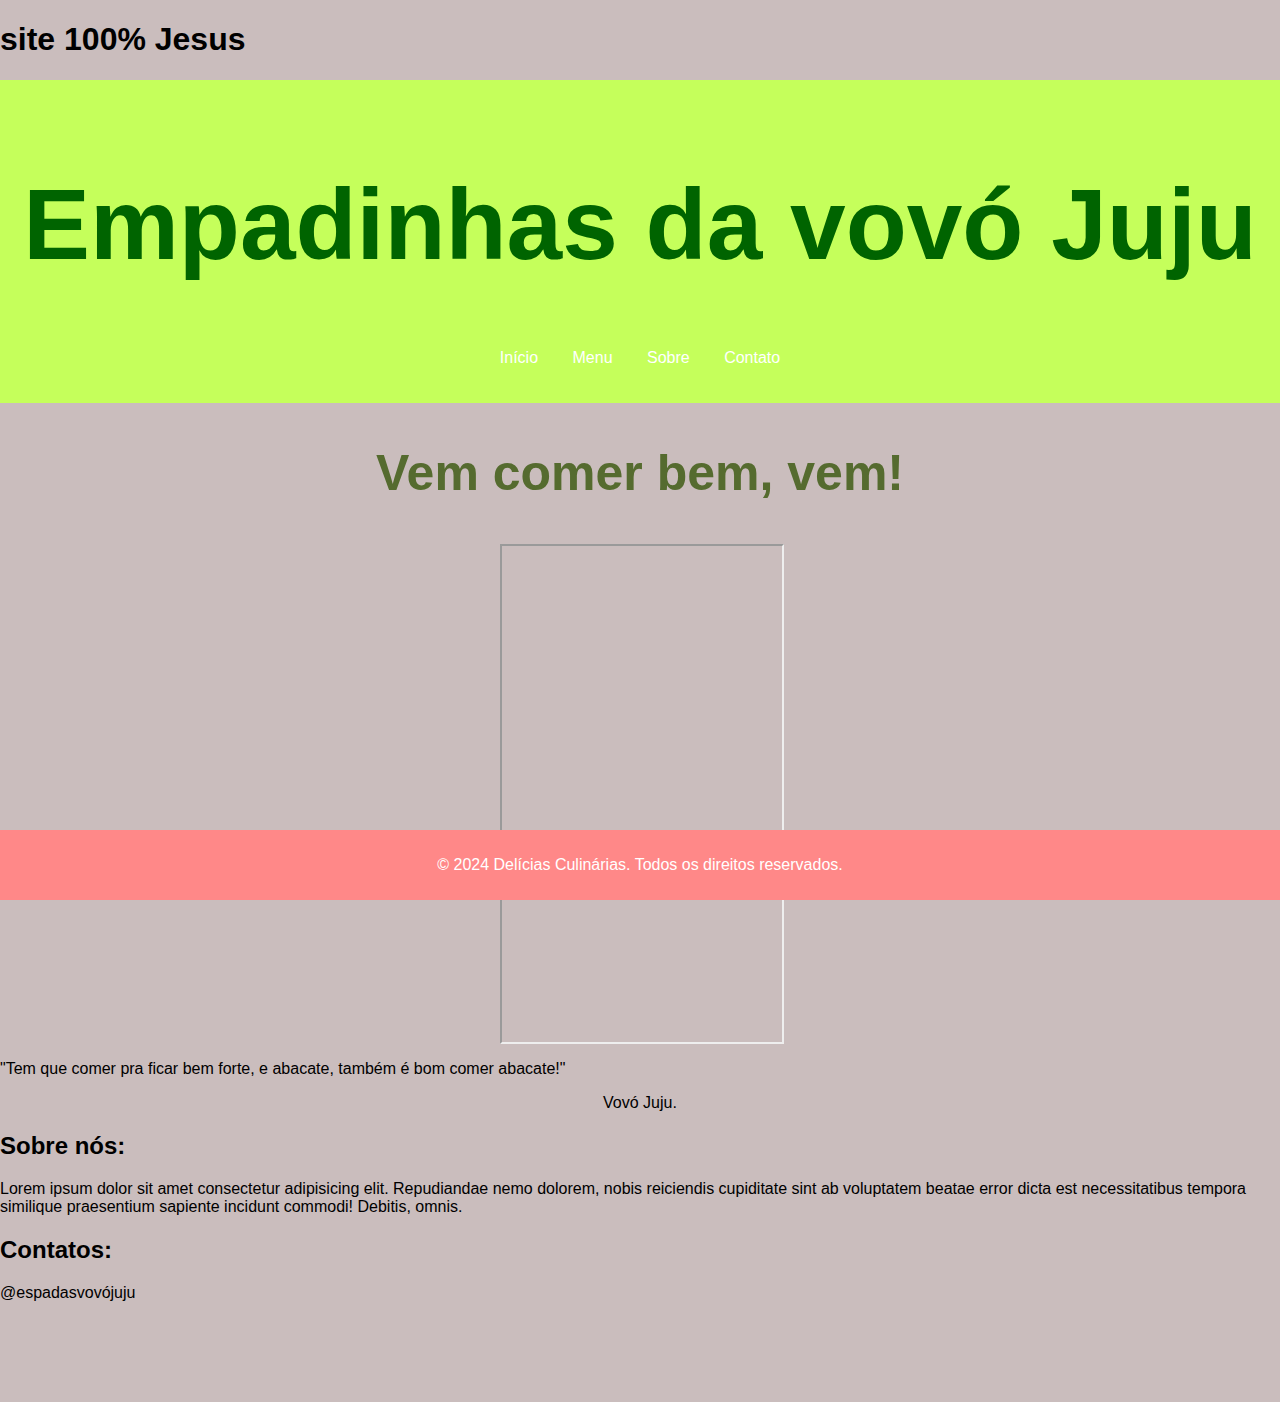
<file: index.html>
<!DOCTYPE html>
<html lang="pt-BR">
<head>
    <meta charset="UTF-8">
    <meta name="viewport" content="width=device-width, initial-scale=1.0">
    <title>Vovó Juju</title>
    <link rel="stylesheet" href="index.css">
    <script src="code.js" defer></script>
</head>
<body>
    <h1>site 100% Jesus</h1>
    <header>
        <h1 class="tituloprincipal">Empadinhas da vovó Juju</h1>
        <nav>
            <ul>
                <li><a href="#inicio">Início</a></li>
                <li><a href="menu.html">Menu</a></li>
                <li><a href="#sobre">Sobre</a></li>
                <li><a href="#contato">Contato</a></li>
            </ul>
        </nav>
    </header>
    
    <main id="inicio">
        <section id="intro">
            <h2 class="Início">Vem comer bem, vem!</h2>
            <div class="mapadecria">
                <iframe class="iframeeee" src="https://www.google.com/maps/embed?pb=!1m18!1m12!1m3!1d379.15178336692554!2d-54.094884545943415!3d-25.30017245572406!2m3!1f0!2f0!3f0!3m2!1i1024!2i768!4f13.1!3m3!1m2!1s0x94f6ac70e34a6c85%3A0x618c7141c087b2b0!2sCol%C3%A9gio%20Estadual%20Jo%C3%A3o%20Manoel%20Mondrone!5e0!3m2!1spt-BR!2sbr!4v1722818000372!5m2!1spt-BR!2sbr">
            </iframe>
            </div>
            <p class="frasefilosofica">"Tem que comer pra ficar bem forte, e abacate, também é bom comer abacate!"</p>
            <p class="autorfilosofica">Vovó Juju.</p>
        </section>
        <section id="sobre">
            <h2>Sobre nós:</h2>
            <p>Lorem ipsum dolor sit amet consectetur adipisicing elit. Repudiandae nemo dolorem, nobis reiciendis cupiditate sint ab voluptatem beatae error dicta est necessitatibus tempora similique praesentium sapiente incidunt commodi! Debitis, omnis.</p>
        </section>

        <section id="contato">
            <h2>Contatos:</h2>
            <p class="insta">@espadasvovójuju</p>
        </section>
    </main>
    
    <footer class="direitos">
        <p>&copy; 2024 Delícias Culinárias. Todos os direitos reservados.</p>
    </footer>
</body>
</html>
</file>
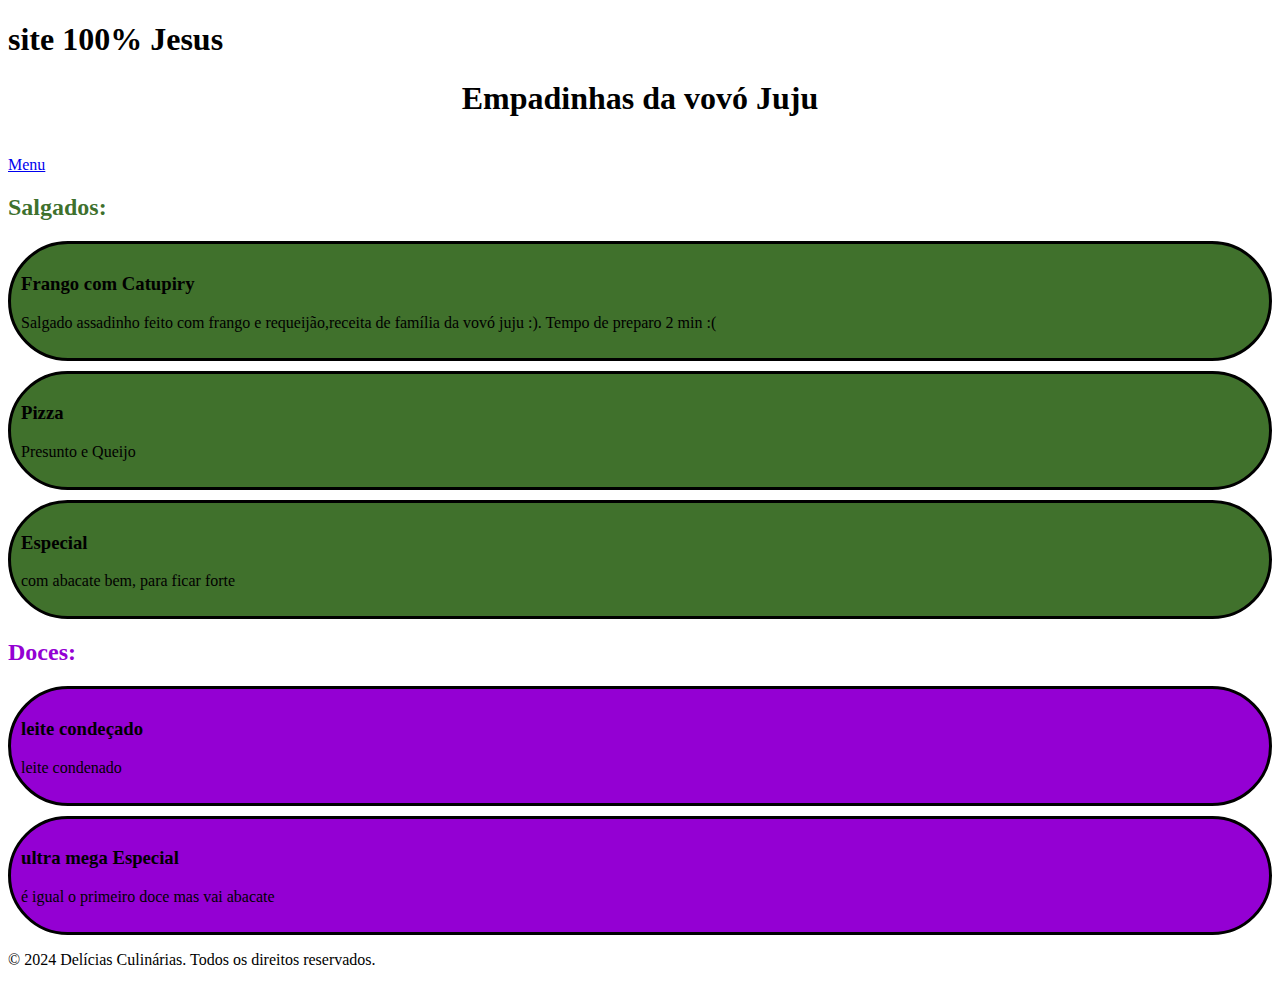
<file: menu.html>
<!DOCTYPE html>
<html lang="pt-BR">
<head>
    <meta charset="UTF-8">
    <meta name="viewport" content="width=device-width, initial-scale=1.0">
    <title>Vovó Juju</title>
    <link rel="stylesheet" href="menu.css">
    <link rel="stylesheet" href="code.css">
    <script src="code.js" defer></script>
</head>
<body>
    <h1>site 100% Jesus</h1>
    <header>
        <h1 class="titulomenu">Empadinhas da vovó Juju</h1>
        <nav class="navmenu">
            <ul class="ulmenu">
                <li class="limenu"><a class="amenu" href="index.html">Início</a></li>
                <li><a href="menu.html">Menu</a></li>
            </ul>
        </nav>
    </header>
    <main id="inicio">
         <section id="menu">
            <h2 class="menusalgado">Salgados:</h2>
            <ul id="dish-list"></ul>
        </section>
        <section id="menu2">
            <h2 class="menudoce">Doces:</h2>
            <ul id="dish-list2"></ul>
        </section>
    </main>
    
    <footer>
        <p>&copy; 2024 Delícias Culinárias. Todos os direitos reservados.</p>
    </footer>
</body>
</html>
</file>
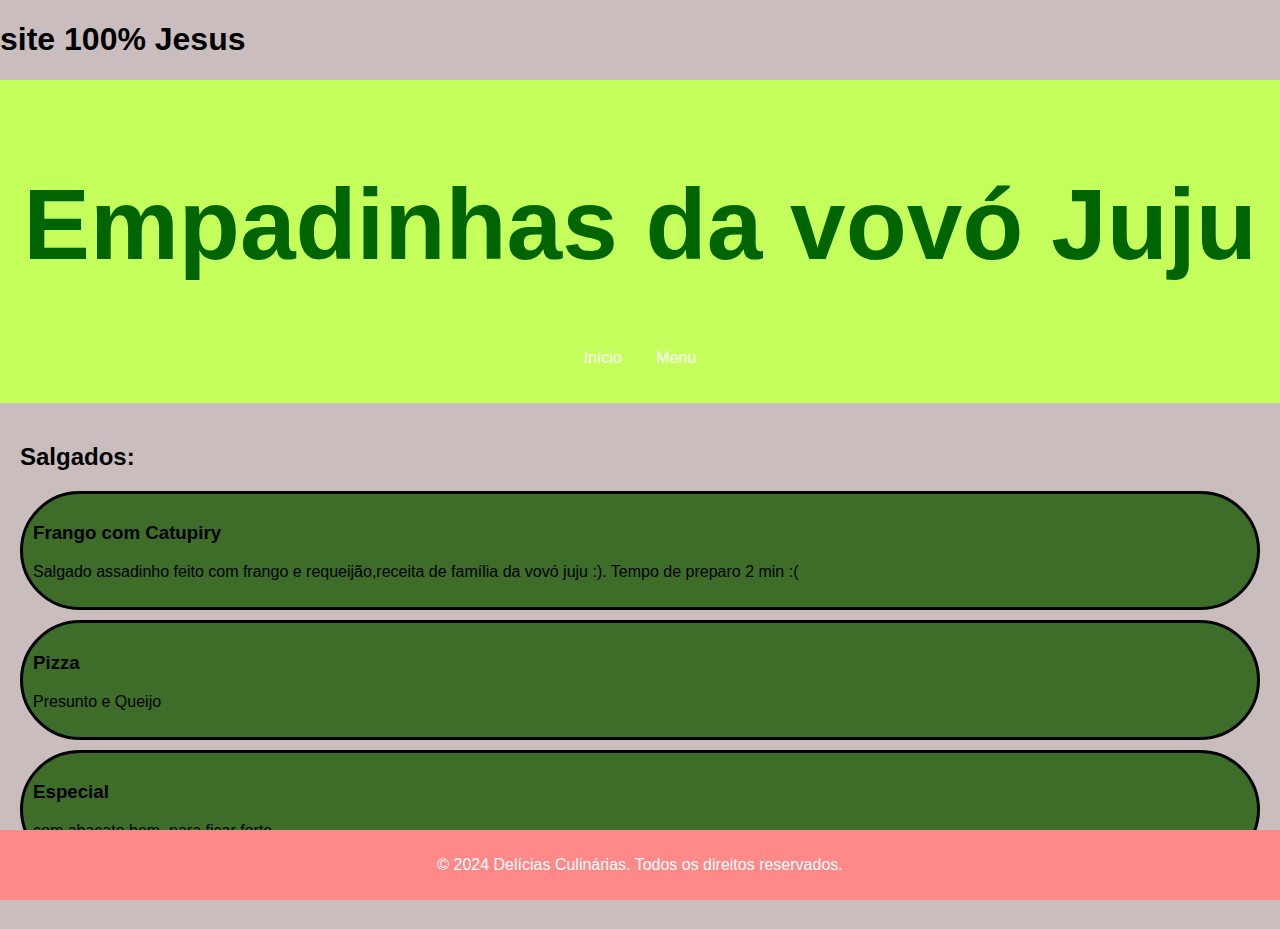
<file: menudoces.html>
<!DOCTYPE html>
<html lang="en">
<head>
    <meta charset="UTF-8">
    <meta name="viewport" content="width=device-width, initial-scale=1.0">
    <title>Vovó Juju</title>
    <link rel="stylesheet" href="styles.css">
    <script src="code.js" defer></script>
</head>
<body>
    <h1>site 100% Jesus</h1>
    <header>
        <h1 class="tituloprincipal">Empadinhas da vovó Juju</h1>
        <nav>
            <ul>
                <li><a href="index.html">Início</a></li>
                <li><a href="menu.html">Menu</a></li>
            </ul>
        </nav>
    </header>
    <main id="inicio">
         <section id="menu">
            <h2 class="menu2">Salgados:</h2>
            <ul id="dish-list"></ul>
        </section>
    </main>
    
    <footer>
        <p>&copy; 2024 Delícias Culinárias. Todos os direitos reservados.</p>
    </footer>
</body>
</html>
</file>
<file: index.css>
/*corpo principal*/
body {
    background-color: #cabdbd;
    font-family: Arial, sans-serif;
    margin: 0;
    padding: 0;
    box-sizing: border-box;
}
/*titulo empadinhas da vovo juju*/
.tituloprincipal{
    color: darkgreen;
    text-align: center;
    font-size: 100px;
}
/*vem comer bem,vem*/
.Início{
    color: darkolivegreen;
    text-align: center;
    font-size: 50px;
}
/*div do mapa*/
.mapadecria{
    display: flex;
    flex-direction: column;
    margin-left: 500px;
    margin-right: 500px;
    height: 500px;
}
/*o mapa de forma mais literal*/
.iframeeee{
    height: 100%;
    width: 100%;
}
/*frase da vovo juju*/
.frasefilofilosofica{
    text-align: center;
}
/*nome da vovo juju*/
.autorfilosofica{
    text-align: center;
}
/*pricipal do cabeçalho*/
header {
    background-color: #c5ff5b;
    color: rgb(255, 255, 255);
    padding: 20px;
    text-align: center;
}
/*começo da lista*/
nav ul {
    list-style-type: none;
    padding: 0;
}
/*meio da lista*/
nav ul li {
    display: inline;
    margin: 0 15px;
}
/*final da lista*/
nav ul li a {
    color: rgb(255, 255, 255);
    text-decoration: none;
}
/*principais textos*/
.inicio {
    padding: 20px;
}
/*introdução*/
.intro {
    margin-bottom: 40px;
}
/*direitos*/
.direitos {
    background-color: #ff8888;
    color: white;
    text-align: center;
    padding: 10px 0;
    position: fixed;
    width: 100%;
    bottom: 0;
}
/*insta*/
.insta {
    margin-bottom: 100px;
}
</file>
<file: menu.css>
.titulomenu{
    color: black;
    text-size-adjust: 25px;
    text-align: center;
}

/*começo da lista*/
.navmenu .ulmenu {
    list-style-type: none;
    padding: 0;
}
/*meio da lista*/
.navmenu .ulmenu .limenu {
    display: inline;
    margin: 0 15px;
}
/*final da lista*/
.navmenu .ulmenu .limenu .amenu {
    color: rgb(255, 255, 255);
    text-decoration: none;
}
/*menu salgado*/
.menusalgado {
    color: #33681eef;
}
/*menu doce*/
.menudoce {
    color: darkviolet;
}
</file>
<file: code.css>
#dish-list {
    list-style-type: none;
    padding: 0;
}

#dish-list li {
    background-color: #33681eef;
    margin-bottom: 10px;
    padding: 10px;
    border: 3px solid #000000;
    border-radius: 100px;
}
#dish-list2 {
    list-style-type: none;
    padding: 0;
    
}

#dish-list2 li {
    background-color: darkviolet;
    margin-bottom: 10px;
    padding: 10px;
    border: 3px solid #000000;
    border-radius: 100px;
}
</file>
<file: styles.css>
body {
    background-color: #cabdbd;
    font-family: Arial, sans-serif;
    margin: 0;
    padding: 0;
    box-sizing: border-box;
}
.tituloprincipal{
    color: darkgreen;
    text-align: center;
    font-size: 100px;
}
.Início{
    color: darkolivegreen;
    text-align: center;
    font-size: 50px;
}
.mapadecria{
    display: flex;
    flex-direction: column;
    margin-left: 500px;
    margin-right: 500px;
    height: 500px;
}
.iframeeee{
    height: 100%;
    width: 100%;
}
.frasefilofilosofica{
    text-align: center;
}
.autorfilosofica{
    text-align: center;
}
header {
    background-color: #c5ff5b;
    color: rgb(255, 255, 255);
    padding: 20px;
    text-align: center;
}

nav ul {
    list-style-type: none;
    padding: 0;
}

nav ul li {
    display: inline;
    margin: 0 15px;
}

nav ul li a {
    color: rgb(255, 255, 255);
    text-decoration: none;
}

main {
    padding: 20px;
}

section {
    margin-bottom: 40px;
}

#dish-list {
    list-style-type: none;
    padding: 0;
}

#dish-list li {
    background-color: #33681eef;
    margin-bottom: 10px;
    padding: 10px;
    border: 3px solid #000000;
    border-radius: 100px;
}
#dish-list2 {
    list-style-type: none;
    padding: 0;
    
}

#dish-list2 li {
    background-color: darkviolet;
    margin-bottom: 10px;
    padding: 10px;
    border: 3px solid #000000;
    border-radius: 100px;
}
footer {
    background-color: #ff8888;
    color: white;
    text-align: center;
    padding: 10px 0;
    position: fixed;
    width: 100%;
    bottom: 0;
}

.insta {
    margin-bottom: 100px;
}
.menusalgado {
    color: #33681eef;
}
.menudoce {
    color: darkviolet;
}
</file>
